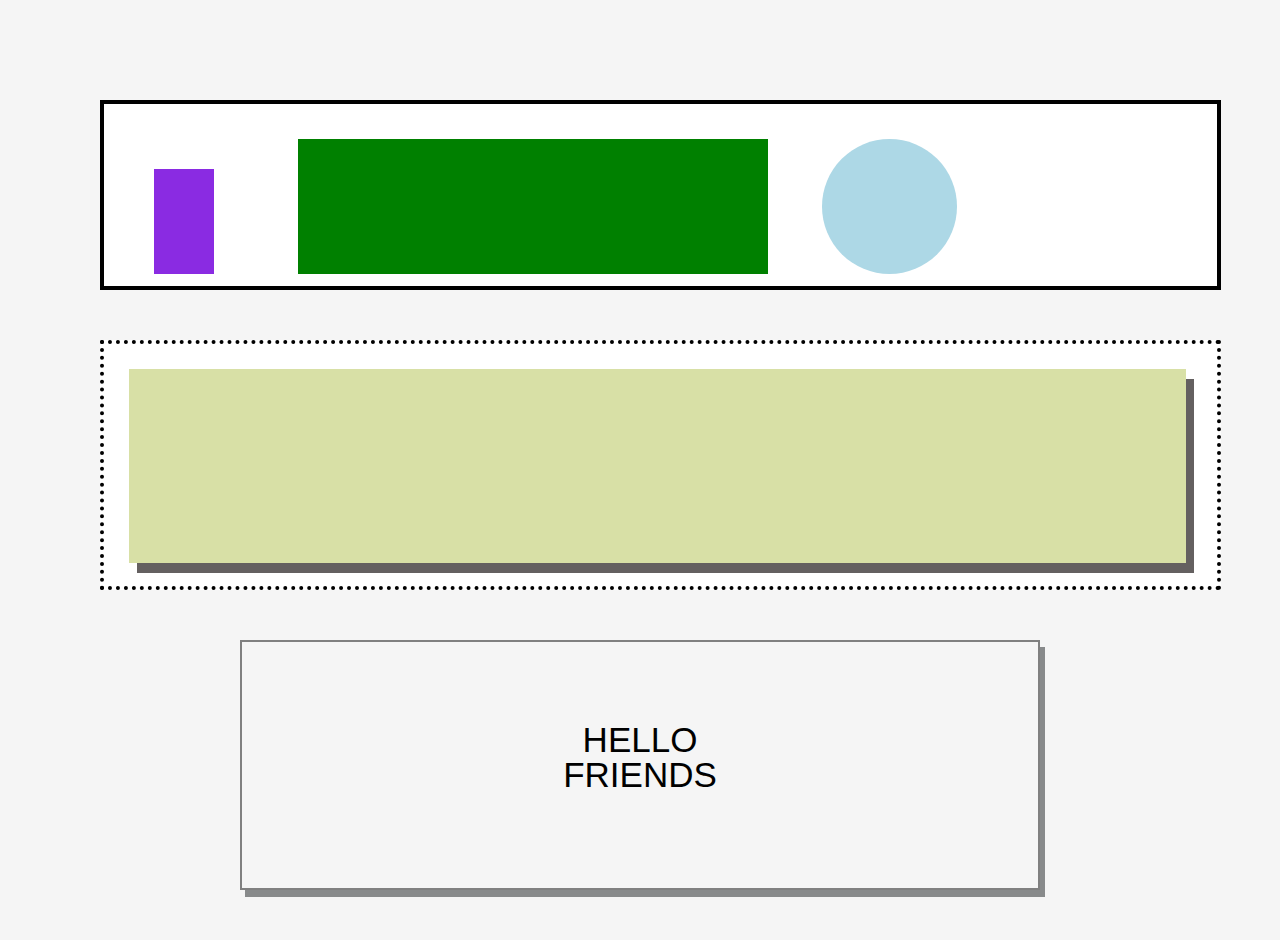
<file: second/index.html>
<!DOCTYPE html>
<html lang='en'>
<head>
    <meta charset="UTF-8">
    <meta name="description" content="Add a description that will explain your website. ">
    <meta name="viewport" content="width=device-width, initial-scale=1.0">
        <title>Second</title>
        <link rel="stylesheet" href='./reset.css'>
        <link rel="stylesheet" href="./index.css"/>
</head>
<body>
    <header></header>
    <main>
      <div class="rectangleTop"> 
         <div id="purpleRec"></div> 
         <div id="greenRec"></div> 
         <div id="blueCircle"></div> 
      </div>
      <div class="rectangleMiddle">
          <div id="tanbox"></div>
      </div>
      <div class="rectangleBottom">HELLO <br> FRIENDS</div>

    </main>
</body>
</html>
</file>
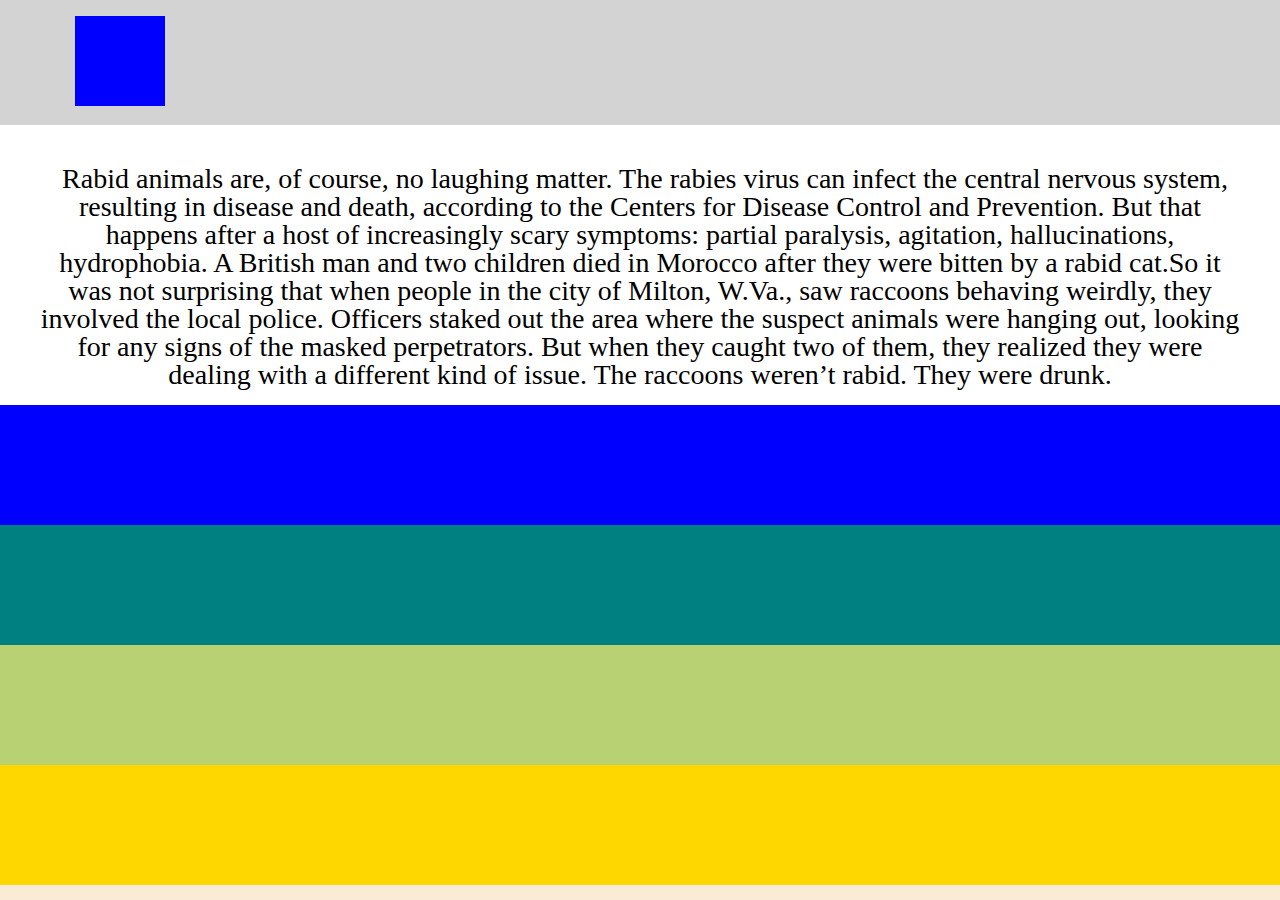
<file: third/index.html>
<!-- Put your HTML HERE, make sure to connect your index.css sheet -->
<!-- Put your HTML HERE, make sure to connect your index.css sheet -->
<!DOCTYPE html>
<html lang='en'>
<head>
    <meta charset="UTF-8">
    <meta name="description" content="Add a description that will explain your website. ">
    <meta name="viewport" content="width=device-width, initial-scale=1.0">
        <title>Third</title>
        <link rel="stylesheet" href='./reset.css'>
        <link rel="stylesheet" href="./index.css"/>
</head>
<body>
    <header> 
        <br>
        <div id="square"></div>
    </header>
    <main class="main">
        <div class="text">
                Rabid animals are, of course, no laughing matter. The rabies virus can infect the central nervous system, resulting in disease and death, according to the Centers for Disease Control and Prevention. But that happens after a host of increasingly scary symptoms: partial paralysis, agitation, hallucinations, hydrophobia. A British man and two children died in Morocco after they were bitten by a rabid cat.So it was not surprising that when people in the city of Milton, W.Va., saw raccoons behaving weirdly, they involved the local police.

                Officers staked out the area where the suspect animals were hanging out, looking for any signs of the masked perpetrators.
                
                But when they caught two of them, they realized they were dealing with a different kind of issue.
                
                The raccoons weren’t rabid. They were drunk.</div>
        <div class="blue"></div>
        <div class="teal"></div>
        <div class="grey"></div>
        <div class="gold"></div>
    </main>
</body>
</html>
</file>
<file: second/index.css>
body{
    background-color: whitesmoke;
    height: 100%;
    width: 100%;
    padding: 50px;
}
.rectangleTop{
    background-color: white;
    border: 4px solid black;
    width: 95%;
    margin: 50px;
    height: 190px;
    padding: 20px 25px 55px 25px;     
}
#purpleRec{
    background-color: blueviolet;
    width: 60px;
    height: 105px;
    display: inline-block;
    margin: 25px 55px 15px 25px;
}
#greenRec{
    background-color: green;
    width: 470px;
    height: 135px;
    display: inline-block;
    margin: 15px 25px;
}
#blueCircle{
    background-color: lightblue;
    width: 135px;
    height: 135px;
    border-radius: 50%;
    display: inline-block;
    margin: 15px 25px;  
}
.rectangleMiddle{
    background-color: white;
    border: 4px dotted black;
    width: 95%;
    height:250px;
    margin: 50px;
}
#tanbox{
    background-color: rgb(216, 224, 166);
    height:80%;
    width: 95%;
    display: inline-block;
    padding: 15px;
    margin: 25px;
    box-shadow: 8px 10px  rgb(100, 96, 96);
}
.rectangleBottom{
    background-color: whitesmoke;
    margin: 0% auto;
    border: 2px solid grey;
    padding: 80px;
    box-shadow: 5px 7px rgba(109, 111, 112, 0.801);
    height: 250px;
    width: 800px;
    text-align: center;
    font-display: swap;
    font-size: 35px;
    font-family: sans-serif;
 
}
</file>
<file: third/index.css>
body{
    background-color: antiquewhite;
    height: 75vh;
}
header{
    background-color: lightgray;
    height: 125px;
}
#square{
    background-color: blue;
    height: 90px;
    width: 90px;
    margin: 0px 50px 50px 75px;
    padding-top: 50px;
}
.text{
    background-color: white;
    height: 280px;
    text-align: center;
    font-size: 28px;
    padding: 40px;
    text-indent: 10px;
    font-weight: 100;
    font-family: cursive;
}
.blue{
    background-color: blue;
    height: 120px;
}
.teal{
    background-color: teal;
    height: 120px;
}
.grey{
    background-color: rgb(184, 209, 114);
    height: 120px;
}
.gold{
    background-color: gold;
    height: 120px;
}
</file>
